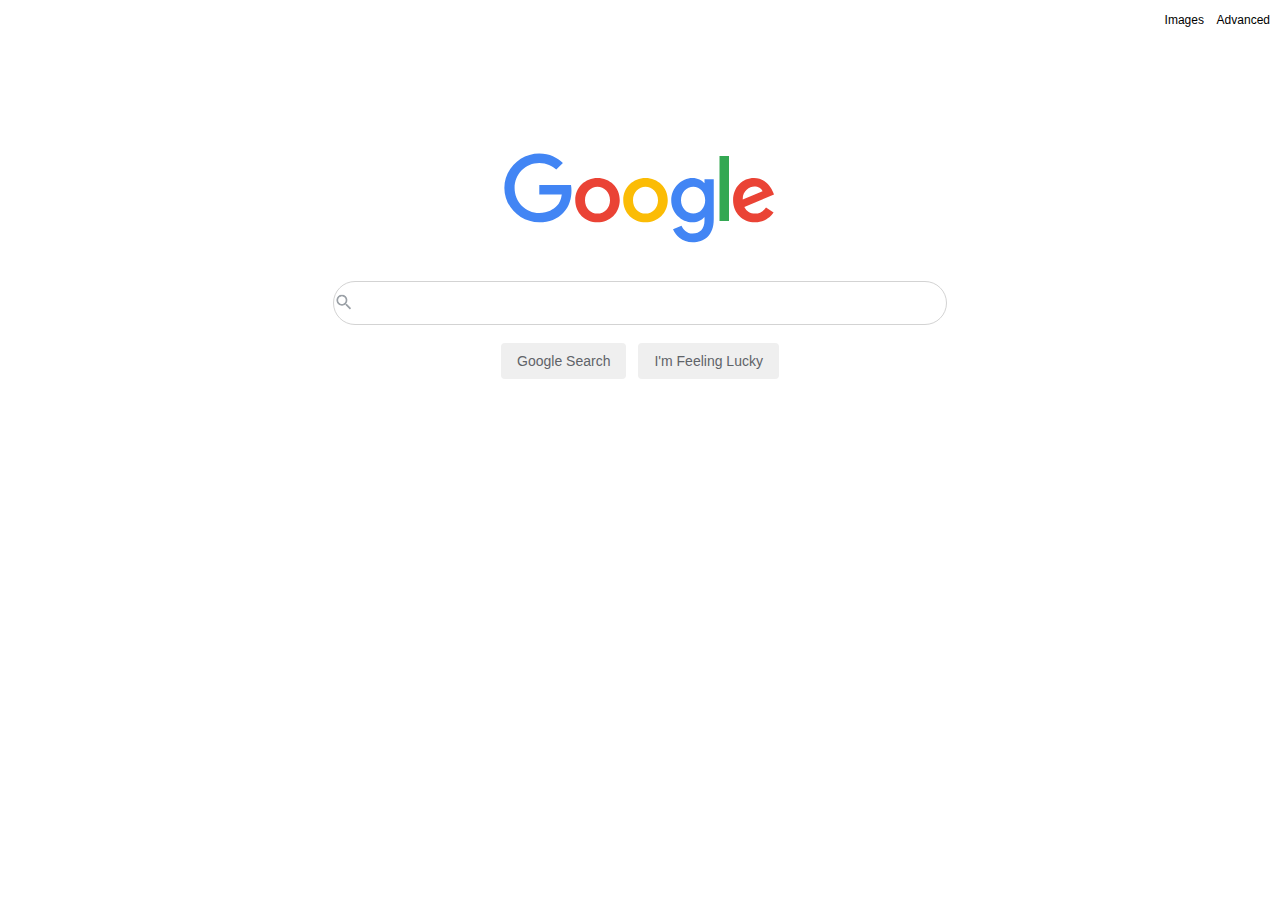
<file: index.html>
<!DOCTYPE html>
<html lang="en">
    <head>
		<link rel="stylesheet" href="style.css">
        <title>Google</title>
    </head>
    <body>
		<div class=simple>
			<a href="images.html">Images</a>
			&nbsp;&nbsp;
			<a href="advanced.html">Advanced</a>
			&nbsp;&nbsp;
		</div>
		<br><br><br><br><br><br><br>
		<center>
			<img src="assets/googlelogo.svg" alt="Google">
			<br><br>
			<form action="https://google.com/search">
				<input id="mglass" type="text" name="q">
				<br><br>
				<input type="submit" value="Google Search">
				&nbsp;
				<input type="submit" name="btnI" value="I'm Feeling Lucky">
			</form>
		</center>
    </body>
</html>
</file>
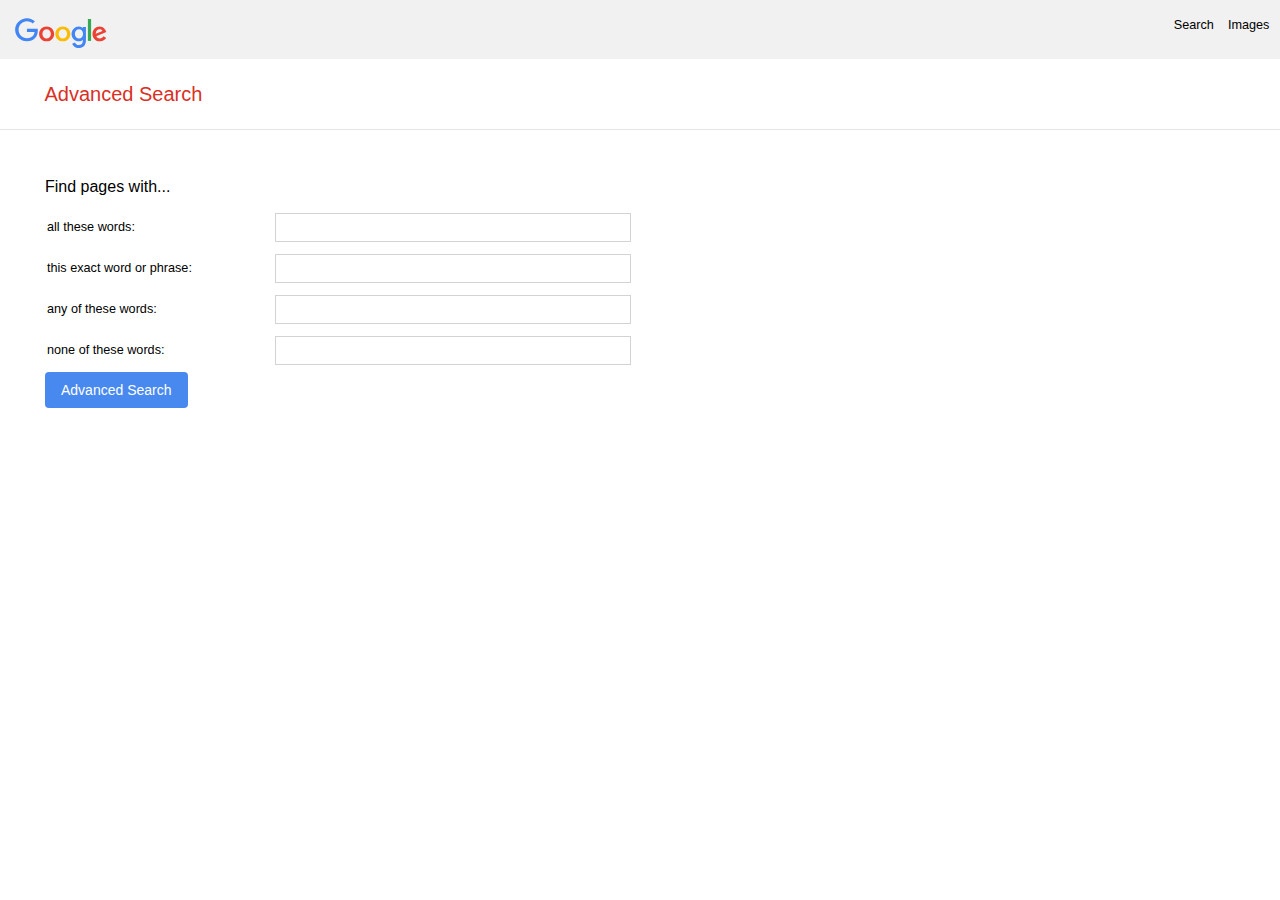
<file: advanced.html>
<!DOCTYPE html>
<html lang="en">
<meta name="viewport" content="width=device-width, initial-scale=1.0">
    <head>
		<link rel="stylesheet" href="style.css">
        <title>Google Advanced Search</title>
    </head>
    <body>
		<div id="margin1" class=advancedgray>
			<img src="assets/googlelogo.svg" class="smallimg" alt="Google">
			<a href="index.html">Search</a>
			&nbsp;&nbsp;
			<a href="images.html">Images</a>
			&nbsp;&nbsp;
		</div>
		<div id="margin1" class=advanced style=text-align:left;>
			<p id="as">&nbsp;&nbsp;&nbsp;&nbsp;&nbsp;&nbsp;&nbsp;&nbsp;Advanced Search</p>
		</div><hr>
		<div id="margin2">
			<br><br><h1>Find pages with...</h1>
			<form class=advanced action="https://google.com/search">
				<table>
					<tr>
						<th><label>all these words:</label></th>
						<th><input id="adv" type="text" name="as_q" /></th>
					</tr>
					<tr>
						<th><label>this exact word or phrase:</label></th>
						<th><input id="adv" type="text" name="as_epq" /></th>
					</tr>
					<tr>
						<th><label>any of these words:</label></th>
						<th><input id="adv" type="text" name="as_oq" /></th>
					</tr>
					<tr>
						<th><label>none of these words:</label></th>
						<th><input id="adv" type="text" name="as_eq" /></th>
					</tr>
				</table>
				<input id="bluebutton" type="submit" value="Advanced Search" />
			</form>
		</div>
	</body>
</html>
</file>
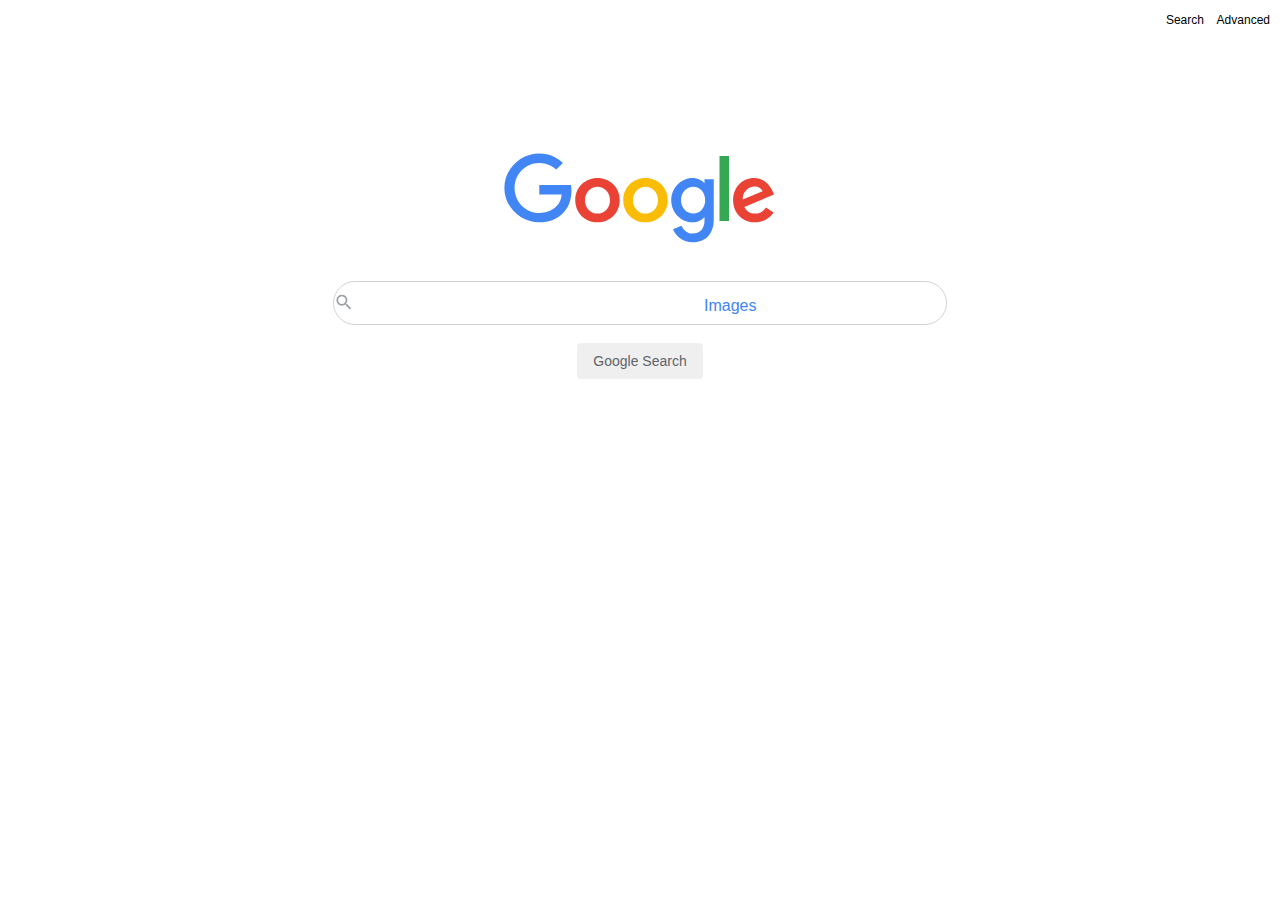
<file: images.html>
<!DOCTYPE html>
<html lang="en">
    <head>
		<link rel="stylesheet" href="style.css">
        <title>Google Images</title>
    </head>
    <body>
		<div class=simple>
			<a href="index.html">Search</a>
			&nbsp;&nbsp;
			<a href="advanced.html">Advanced</a>
			&nbsp;&nbsp;
		</div>
		<br><br><br><br><br><br><br>
		<center>
			<div class="images">
				<img src="assets/googlelogo.svg" alt="Google">
				<div class="itext">Images</div>
			</div>
			<br><br>
			<form action="https://google.com/search">
				<input id="mglass" type="text" name="q">
				<input type="hidden" name="tbm" value="isch" />
				<br><br>
				<input type="submit" value="Google Search">
			</form>
		</center>
    </body>
</html>
</file>
<file: style.css>
.center {
  display: block;
  margin-left: auto;
  margin-right: auto;
}

body {
  color: #EEF8FF;
  margin-top: 0px;
  margin-bottom: 25px;
  margin-left: 0px;
  margin-right: auto;
}

h1 {
  font-weight:normal;
  font-size: 16px;
  color:black;
}

#margin1 {
	margin-left: 0px;
}

#margin2 {
	margin-left: 45px;
	text-align: left;
}

#mglass {
	background-image: url('assets/mglass.png');
	background-size: 20px;
	background-repeat:no-repeat;
	position:left;
	padding-left:35px;
	font-size: 12pt;
}

input[type=text] {
  border-radius:50px;
  border-width:1px;
  border-color:lightgray;
  border-style:solid;
  height:40px;
  width:575px;
  outline:none;
}

th, td {
  font-weight: normal;
  padding-left: 0px;
  padding-top: 5px;
  padding-bottom: 5px;
}

input[type=submit] {
  border-radius: 4px;
  border-color:white;
  border-style: none;
  color: #5F6368;
  font-size: 14px;
  padding-top: 10px;
  padding-bottom: 10px;
  padding-left: 16px;
  padding-right: 16px;
}

input[type=submit]:hover {
  border-color:gray;
  color: black;
  box-shadow: 0 0 0.25pt 0.25pt gray;
}

div {
  font-family: "Arial", sans-serif;
  font-size: 12px;
  text-align: right;
}

hr {
  border: 0;
  height: 0;
  border-top: 1px solid rgba(0, 0, 0, 0.1);
  border-bottom: 1px solid rgba(255, 255, 255, 0.3);
}

.simple{
  margin-top: 13px;
}

.advanced {
  font-family: "Arial", sans-serif;
  font-size: 9.5pt;
  line-height: 1.5;
  color: black;
}

.advancedgray {
  font-family: "Arial", sans-serif;
  font-size: 9.5pt;
  color: black;
  background-color:#F1F1F1;
  padding-top:18px;
  padding-bottom:27px;
}

#adv {
  border-radius:0px;
  border-width:1px;
  border-color:lightgray;
  border-style:solid;
  height:25px;
  width:350px;
  outline:none;
  display: inline-block;
  margin-left: 80px;
  vertical-align:middle
}

#bluebutton {
	background-color: #4889F0;
	color: white;
}

#as {
  font-size:15pt;
  color:#D93025;
}

#fp {
  font-size:12pt;
}

img {
  display: block;
  margin-left: auto;
  margin-right: auto;
}

.smallimg {
  height: 31px;
  width: auto;
  float:left;
  padding-left:15px;
}

.itext {
  position: absolute;
  color:#4285F4;
  font-size:12pt;
  top: 33%;
  left: 55%;
}


a {
  color: black;
  background-color: transparent;
  text-decoration: none;
}

a:hover {
  text-decoration: underline;
}
</file>
